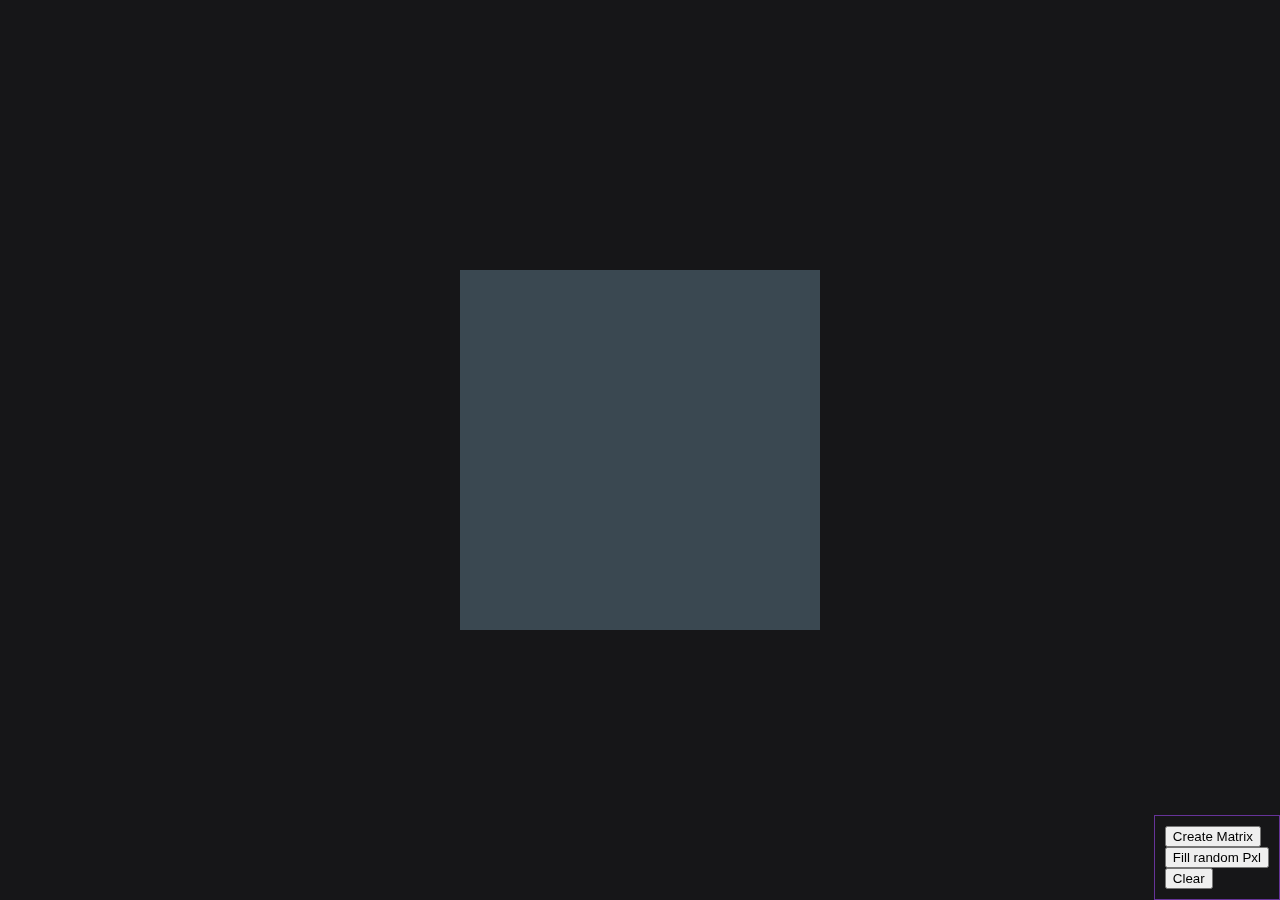
<file: index.html>
<!DOCTYPE html>
<html lang="de">
<head>
  <meta charset="UTF-8">
  <meta name="viewport" content="width=device-width, initial-scale=1.0">
  <title>pxl</title>
  <link rel="stylesheet" href="styles.css">
</head>
<body>

<div id="box"></div>
<div id="control"></div>

<script src="https://code.jquery.com/jquery-3.6.0.min.js"></script>
<script src="pxl.js"></script>

</body>
</html>
</file>
<file: styles.css>
body, html {
    /*padding: 0;*/
    background-color: #161618;
    height: 100%;
    margin: 0;
    display: flex;
    justify-content: center;
    align-items: center;
    font-family: Arial;
    font-size: 10px;
}

#box {
    min-width: 40px;
    min-height: 40px;
    background-color: #3a4851;
    
    display: grid;
    grid-template-columns: repeat(9, 40px); /* Anpassen Sie die Breite nach Bedarf */
    grid-gap: 0px; /* Abstand zwischen den Quadraten */
    padding: 0px; /* Innenabstand des äußeren Divs */
    aspect-ratio: 1/1;  
}

#control {
    position: fixed;
    bottom: 0;
    right: 0;
    padding: 10px;
    border: 1px solid rebeccapurple;
    display: inline-block;
}

.square {
    background-color: #0f2028;
    color: #d0beb4;    
    width: 40px;
    height: 40px;
    border: 1px solid #494949;
    text-align: center;
}

/*
.k_1_2 {
    background-color: brown;
}
*/
</file>
